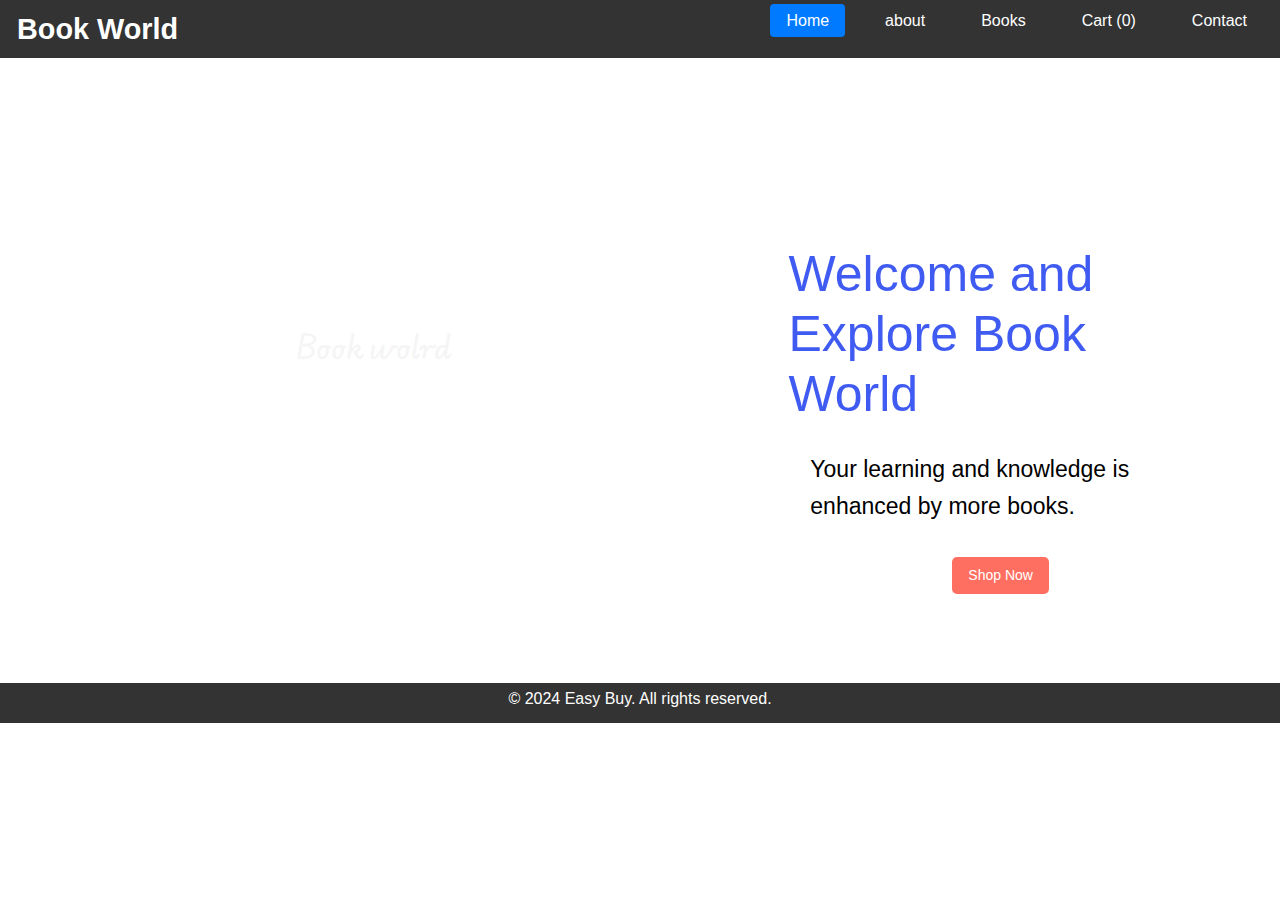
<file: index.html>
<!DOCTYPE html>
<html lang="en">
<head>
  <meta charset="utf-8">
  <meta name="viewport" content="width=device-width, initial-scale=1">
  <link href="https://cdn.jsdelivr.net/npm/bootstrap@5.3.3/dist/css/bootstrap.min.css" rel="stylesheet">
  <script src="https://cdn.jsdelivr.net/npm/bootstrap@5.3.3/dist/js/bootstrap.bundle.min.js"></script>
  <title> Book world - Home</title>
  <link rel="stylesheet" href="main.css">
</head>
<body>
  <header>
    <div class="container-fluid header-container">
      
      
      <div class="logo">Book World</div>
      <nav>
        <ul class="nav-list">
          <li><a href="index.html" class="active">Home</a></li>
          <li><a href="about.html">about</a></li>
          <li><a href="Books.html">Books</a></li>
          <li><a href="cart.html">Cart (<span id="cart-count">0</span>)</a></li>
          <li><a href="contact.html">Contact</a></li>
        </ul>
      </nav>
    </div>
  </header>

  <div class="container con">
    <div class="row">
      <div class="col-md-6 shop">
        <h3 class="text2"> Book wolrd </h3>
      </div>
      <div class="col-md-6">
        <h1 class="text">Welcome and Explore Book World</h1>
        <p class="text1">Your learning and knowledge is enhanced by more books.</p>
        <a href="Books.html" class=" btn btn-primary click">Shop Now</a>
      </div>
    </div>
  </div>

  <footer>
    <div class="container-fluid con1">
      <p>© 2024 Easy Buy. All rights reserved.</p>
    </div>
  </footer>

  <script src="main.js"></script>
</body>
</html>
</file>
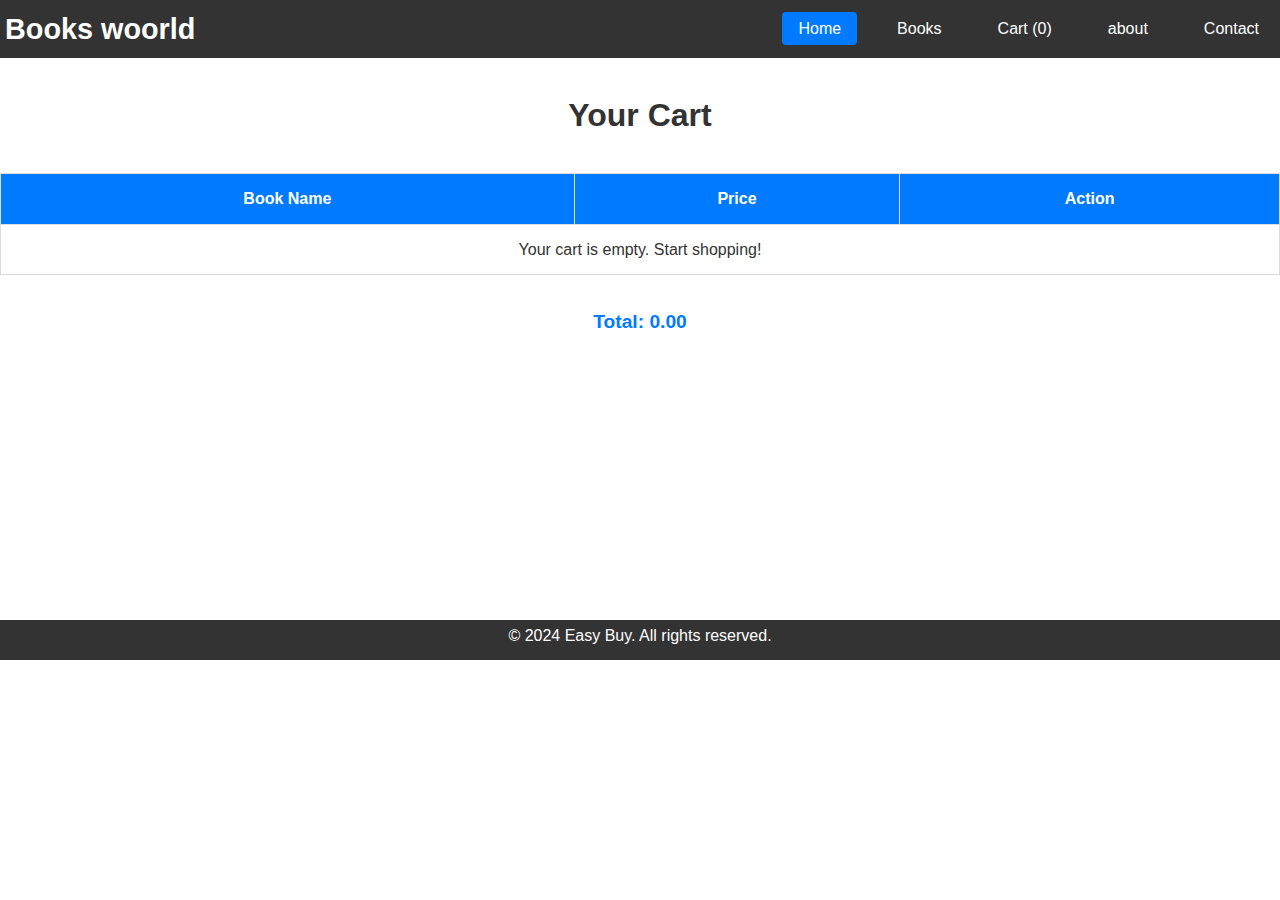
<file: cart.html>
<!DOCTYPE html>
<html lang="en">
<head>
  <meta charset="UTF-8">
  <meta name="viewport" content="width=device-width, initial-scale=1.0">
  <title>Books wolr - Cart</title>
  <link rel="stylesheet" href="main.css">
</head>
<body>
  <header>
    <div class="container header-container">
      <div class="logo">Books woorld</div>
      <nav>
        <ul class="nav-list">
          <li><a href="index.html" class="active">Home</a></li>
          <li><a href="bookss.html">Books</a></li>
          <li><a href="cart.html">Cart (<span id="cart-count">0</span>)</a></li>
          <li><a href="about.html">about</a></li>
          <li><a href="contact.html">Contact</a></li>
        </ul>
      </nav>
    </div>
  </header>

  <main>
    <section class="cart container">
      <h2>Your Cart</h2>
      <table id="cart-table">
        <thead>
          <tr>
            <th>Book Name</th>
            <th>Price</th>
            <th>Action</th>
          </tr>
        </thead>
        <tbody></tbody>
      </table>
      <p id="cart-total"></p>
      <span id="cart-count"></span>
      
    </section>
  </main>

  <footer>
    <div class="container con2">
      <p>© 2024 Easy Buy. All rights reserved.</p>
    </div>
  </footer>

  <script src="main.js"></script>
</body>
</html>
</file>
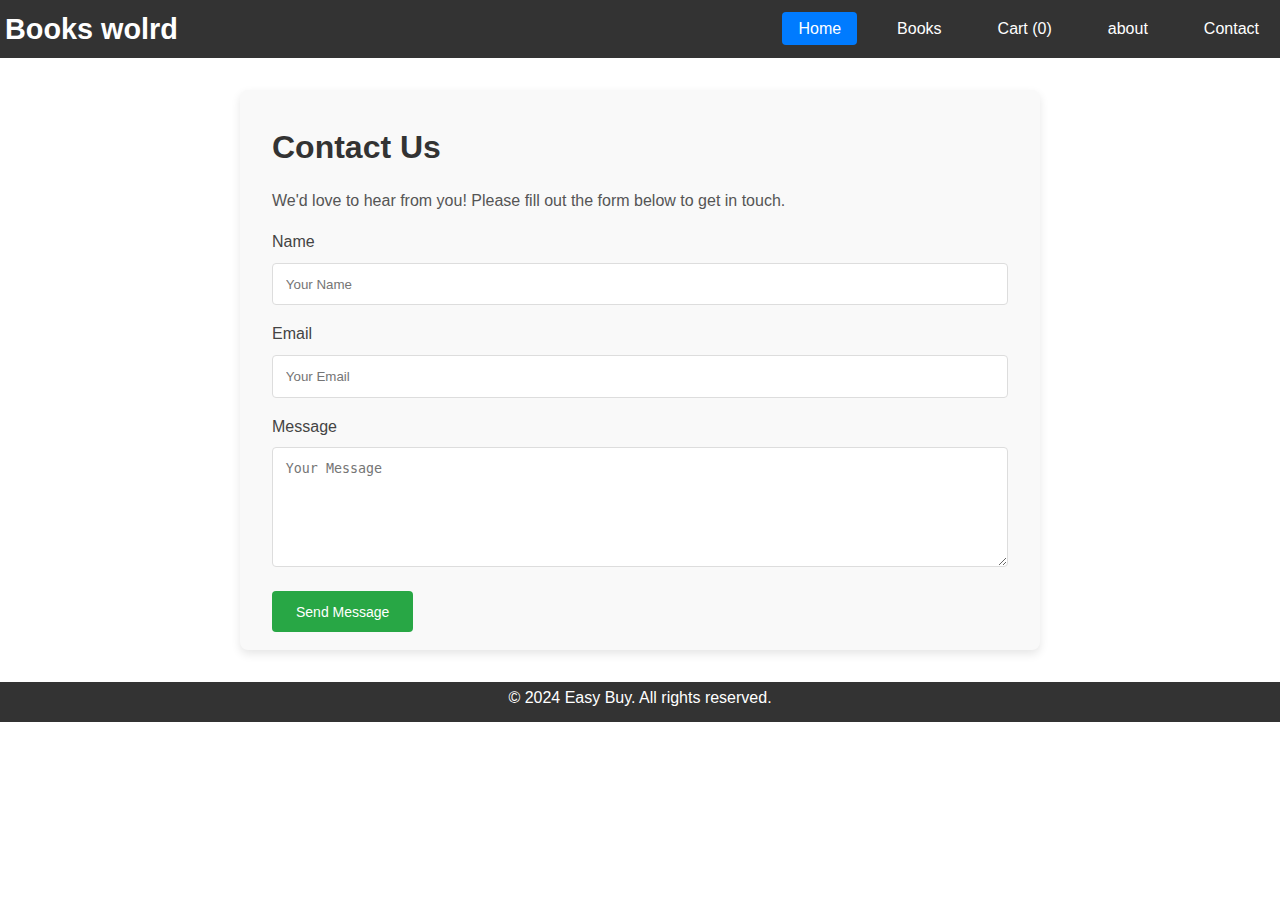
<file: contact.html>
<!DOCTYPE html>
<html lang="en">
<head>
  <meta charset="UTF-8">
  <meta name="viewport" content="width=device-width, initial-scale=1.0">
  <title>Books world - Contact Us</title>
  <link rel="stylesheet" href="main.css">
</head>
<body>
  <header>
    <div class="container header-container">
      <div class="logo">Books wolrd</div>
      <nav>
        <ul class="nav-list">
          <li><a href="index.html" class="active">Home</a></li>
          <li><a href="books.html">Books</a></li>
          <li><a href="cart.html">Cart (<span id="cart-count">0</span>)</a></li>
          <li><a href="about.html">about</a></li>
          <li><a href="contact.html">Contact</a></li>
        </ul>
      </nav>
    </div>
  </header>
  <main>
    <section class="contact-section container cont">
      <h1>Contact Us</h1>
      <p>We'd love to hear from you! Please fill out the form below to get in touch.</p>
      <form id="contact-form" class="form">
        <label for="name">Name</label>
        <input type="text" id="name" name="name" placeholder="Your Name" required>
        <label for="email">Email</label>
        <input type="email" id="email" name="email" placeholder="Your Email" required>
        <label for="message">Message</label>
        <textarea id="message" name="message" placeholder="Your Message" required></textarea>
        <button type="submit" class="btn-primary">Send Message</button>
      </form>
    </section>
  </main>
  <footer>
    <div class="container con1">
      <p>© 2024 Easy Buy. All rights reserved.</p>
    </div>
  </footer>
  <script src="main.js"></script>
</body>
</html>
</file>
<file: main.css>
@import url('https://fonts.googleapis.com/css2?family=Amatic+SC:wght@400;700&family=Black+And+White+Picture&family=Bungee+Shade&family=Dancing+Script:wght@400..700&family=EB+Garamond:ital,wght@0,400..800;1,400..800&family=Edu+AU+VIC+WA+NT+Pre:wght@400..700&family=Fascinate+Inline&family=Fredericka+the+Great&family=Great+Vibes&family=Maven+Pro:wght@400..900&family=Montserrat+Alternates:ital,wght@0,100;0,200;0,300;0,400;0,500;0,600;0,700;0,800;0,900;1,100;1,200;1,300;1,400;1,500;1,600;1,700;1,800;1,900&family=Noto+Emoji:wght@300..700&family=Pinyon+Script&family=Playfair+Display:ital,wght@0,400..900;1,400..900&family=Rowdies:wght@300;400;700&family=Rye&family=Satisfy&family=Source+Sans+3:ital,wght@0,200..900;1,200..900&display=swap');
/* Root Variables */
:root {
    --primary-color: #007bff; /* Blue */
    --secondary-color: #333; /* Dark Gray */
    --background-color: #f8f9fa; /* Light Gray */
    --card-background: #ffffff; /* White */
    --accent-color: #ffc107; /* Yellow */
    --font-family: 'Roboto', sans-serif;
    --font-size: 16px;
    --transition: 0.3s ease-in-out;
  }
  
  /* Reset and Global Styles */
  * {
    margin: 0;
    padding: 0;
    box-sizing: border-box;
  }
  
  
  body {
    font-family: var(--font-family);
    font-size: var(--font-size);
   
    color: var(--secondary-color);
    line-height: 1.6;
  }
  
  a {
    text-decoration: none;
    color: inherit;
  }
  
  img {
    max-width: 100%;
    display: block;
  }
  
  /* Header */
  header {
    background-color: var(--secondary-color);
    color: white;
    padding: 6px 5px;
  }
  
  .header-container {
    display: flex;
    justify-content: space-between;
    align-items: center;
  }
  
  .logo {
    font-size: 1.8rem;
    font-weight: bold;
  }
  
  .nav-list {
    list-style: none;
    display: flex;
    gap: 1.5rem;
  }
  
  .nav-list li a { 
    color: white;
    padding: 0.5rem 1rem;
    border-radius: 4px;
    transition: var(--transition);
  }
  
  .nav-list li a:hover,
  .nav-list li a.active {
    background-color: var(--primary-color);
  }
  
  .shop{
    background-image: url("https://as2.ftcdn.net/jpg/09/14/86/83/1000_F_914868305_uzL3nz3ZIgeA0KByfThPyVnwY31qlbaj.jpg");
    background-size: cover;
    background-repeat: no-repeat;
    height:625px;
   
  }

  .text2{
    color:whitesmoke ;
    text-decoration:bold;
    margin-left:39%;
    margin-top: 50%;
    font-family: "Edu AU VIC WA NT Pre", cursive;

  }
  /* Hero Section */
  .text{
    margin-left:25%;
    margin-top:34%;
    color:rgb(64, 91, 242);
    font-size: 50px;
  }

  .text1{
    margin-left:29%;
    margin-top:5%;
    font-size: 23px;
    color:black;
  }

  .click{
    margin-left:55%;
    margin-top:3%;

  }

  /* About Section */

  .about{
    margin-top: 1%;
  }

  /* Products Section */

.pic1{
  height:78%;
}

.pic2{
  height:78%;
  width:100%;
}

.pic3{
  height:80%;
  width:100%;
}

.tran{
  transition: 1px;
}

.tran:hover{
  transition: 1px;
  transform: scale(1.05);
}

.pro{
  text-align: center;
}
.products-grid {
    display: grid;
    grid-template-columns: repeat(auto-fit, minmax(200px, 1fr));
    gap: 16px;

}

.product-item {
    text-align: center;
    border: 1px solid #ddd;
    padding: 10px;
    border-radius: 8px;
    box-shadow: 0 2px 5px rgba(0, 0, 0, 0.1);
}

.product-img {
    width: 100px; /* Set a fixed width */
    height: 100px; /* Set a fixed height */
    object-fit: cover; /* Ensure the image is cropped proportionally */
    margin-bottom: 8px;
    border-radius: 50%; /* Optional: make the images circular */
}

.btn-primary {
    background-color: #ff6f61;
    color: white;
    border: none;
    padding: 8px 16px;
    cursor: pointer;
    border-radius: 5px;
    font-size: 14px;
}

.btn-primary:hover {
    background-color: #ff3f2e;
}

 
  /* Cart Section */
  .cart {
    margin: 2rem 0;
  }
  
  .cart h2 {
    text-align: center;
    font-size: 2rem;
    margin-bottom: 2rem;
  }
  
  .cart table {
    width: 100%;
    border-collapse: collapse;
    margin-bottom: 2rem;
  }
  
  .cart table th,
  .cart table td {
    padding: 0.75rem;
    text-align: center;
    border: 1px solid #ddd;
  }
  
  .cart table th {
    background-color: var(--primary-color);
    color: white;
    font-weight: bold;
  }
  
  .cart table td {
    background-color: var(--card-background);
  }
  
  .cart .btn-remove {
    background-color: var(--primary-color);
    color: white;
    border: none;
    padding: 0.5rem 1rem;
    border-radius: 4px;
    cursor: pointer;
    transition: var(--transition);
  }
  
  .cart .btn-remove:hover {
    background-color: var(--accent-color);
  }
  
  #cart-total {
    text-align: center;
    font-size: 1.2rem;
    font-weight: bold;
    color: var(--primary-color);
  }

  /* Footer */
  .con1{
    background-color: var(--secondary-color);
    color: white;
    padding:3px;
    text-align: center;
    height:40px;
   
  }

  .con2{
    background-color: var(--secondary-color);
    color: white;
    padding:3px;
    text-align: center;
    height:40px;
    margin-top:22%;
  }

  .con3{
    background-color: var(--secondary-color);
    color: white;
    padding:3px;
    text-align: center;
    height:40px;
    margin-top:1%;
  }

  .con4{
    background-color: var(--secondary-color);
    color: white;
    padding:5px;
    text-align: center;
    height:40px;
    
  }
  
  .novels{
    height:300px;
    width:65%;
    margin-left:60px;
    margin-top: 9px;
    margin-bottom: 4px;
  }

  .fiction{
    height:300px;
    width:65%;
    margin-left:180px;
    margin-top: 9px;
    margin-bottom: 4px;
  }
  
  /* Responsive Design */
  @media (max-width: 768px) {
    .products-grid {
      grid-template-columns: 1fr;
    }
  
    .nav-list {
      flex-wrap: wrap;
      justify-content: center;
    }
  
    .hero h1 {
      font-size: 2rem;
    }
  
    .hero p {
      font-size: 1rem;
    }
  }
  
  /* Contact Section */

  .cont{
    height:560px;
  }

.contact-section,
.about-section {
  padding: 2rem;
  background-color: #f9f9f9;
  border-radius: 8px;
  margin: 2rem auto;
  max-width: 800px;
  box-shadow: 0 4px 10px rgba(0, 0, 0, 0.1);
}

.contact-section h1,
.about-section h1 {
  font-size: 2rem;
  margin-bottom: 1rem;
  color: #333;
}

.contact-section p,
.about-section p {
  font-size: 1rem;
  line-height: 1.5;
  color: #555;
}

.form label {
  display: block;
  margin-top: 1rem;
  color: #444;
}

.form input,
.form textarea {
  width: 100%;
  padding: 0.8rem;
  margin-top: 0.5rem;
  border: 1px solid #ddd;
  border-radius: 4px;
}

.form textarea {
  resize: vertical;
  height: 120px;
}

.form .btn-primary {
  margin-top: 1rem;
  padding: 0.8rem 1.5rem;
  background-color: #28a745;
  color: #fff;
  border: none;
  border-radius: 4px;
  cursor: pointer;
}

.form .btn-primary:hover {
  background-color: #218838;
}
</file>
